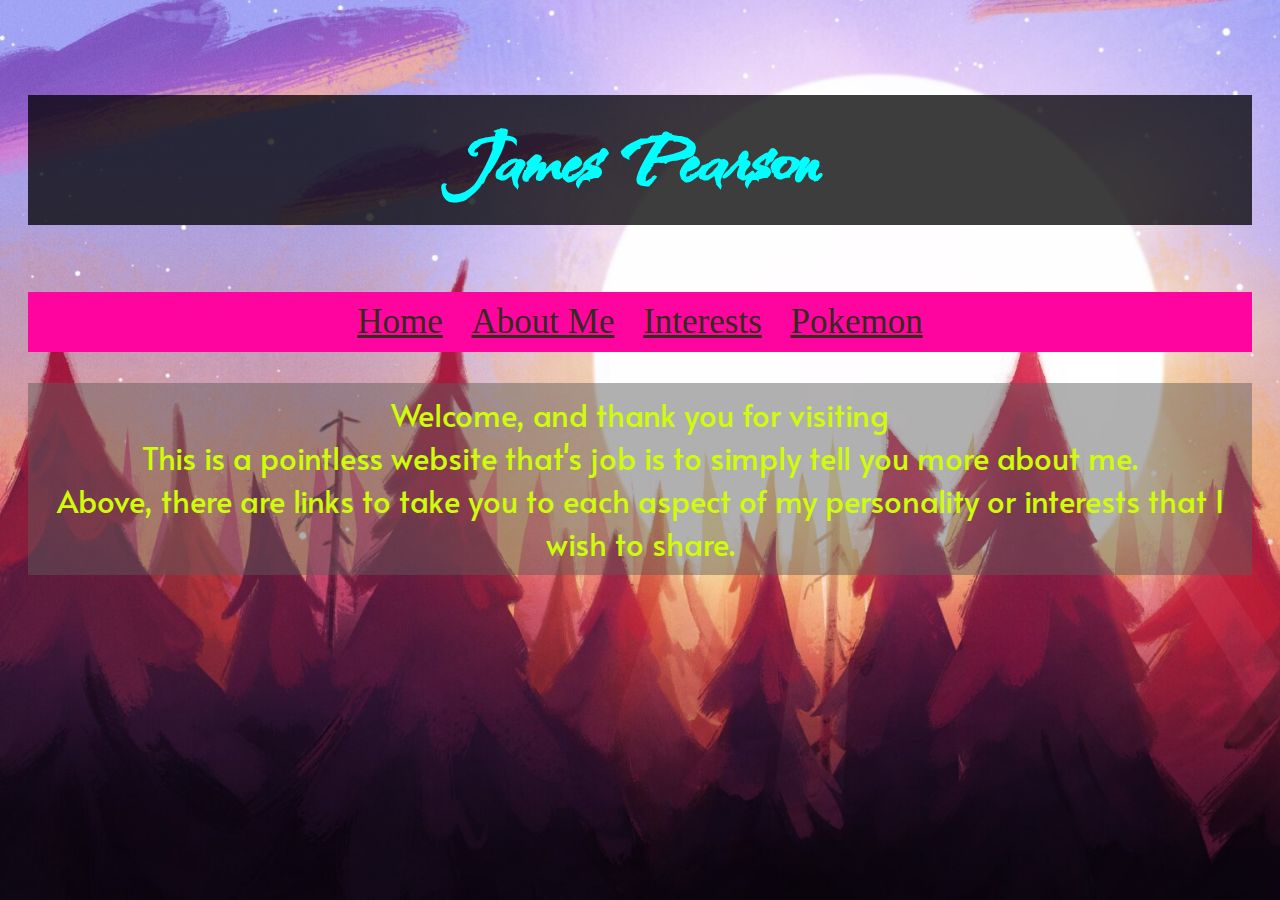
<file: index.html>
<!DOCTYPE html>
<html lang="en">
<head>
    <meta charset="UTF-8">
    <meta http-equiv="X-UA-Compatible" content="IE=edge">
    <meta name="viewport" content="width=device-width, initial-scale=1.0">
    <link rel="stylesheet" href="style.css">
    <title>Document</title>
</head>
<body class="page1">

    <h1>James Pearson</h1>

    <div id="navbar">
        <a href="index.html">Home</a>
        <a href="second_page.html">About Me</a>
        <a href="interests.html">Interests</a>
        <a href="pokemon.html">Pokemon</a>
    </div>
    
    <p class="intro">Welcome, and thank you for visiting<br>
    This is a pointless website that's job is to simply tell you more about me.<br>
    Above, there are links to take you to each aspect of my personality or interests that I wish to share.</p>

</body>
</html>
</file>
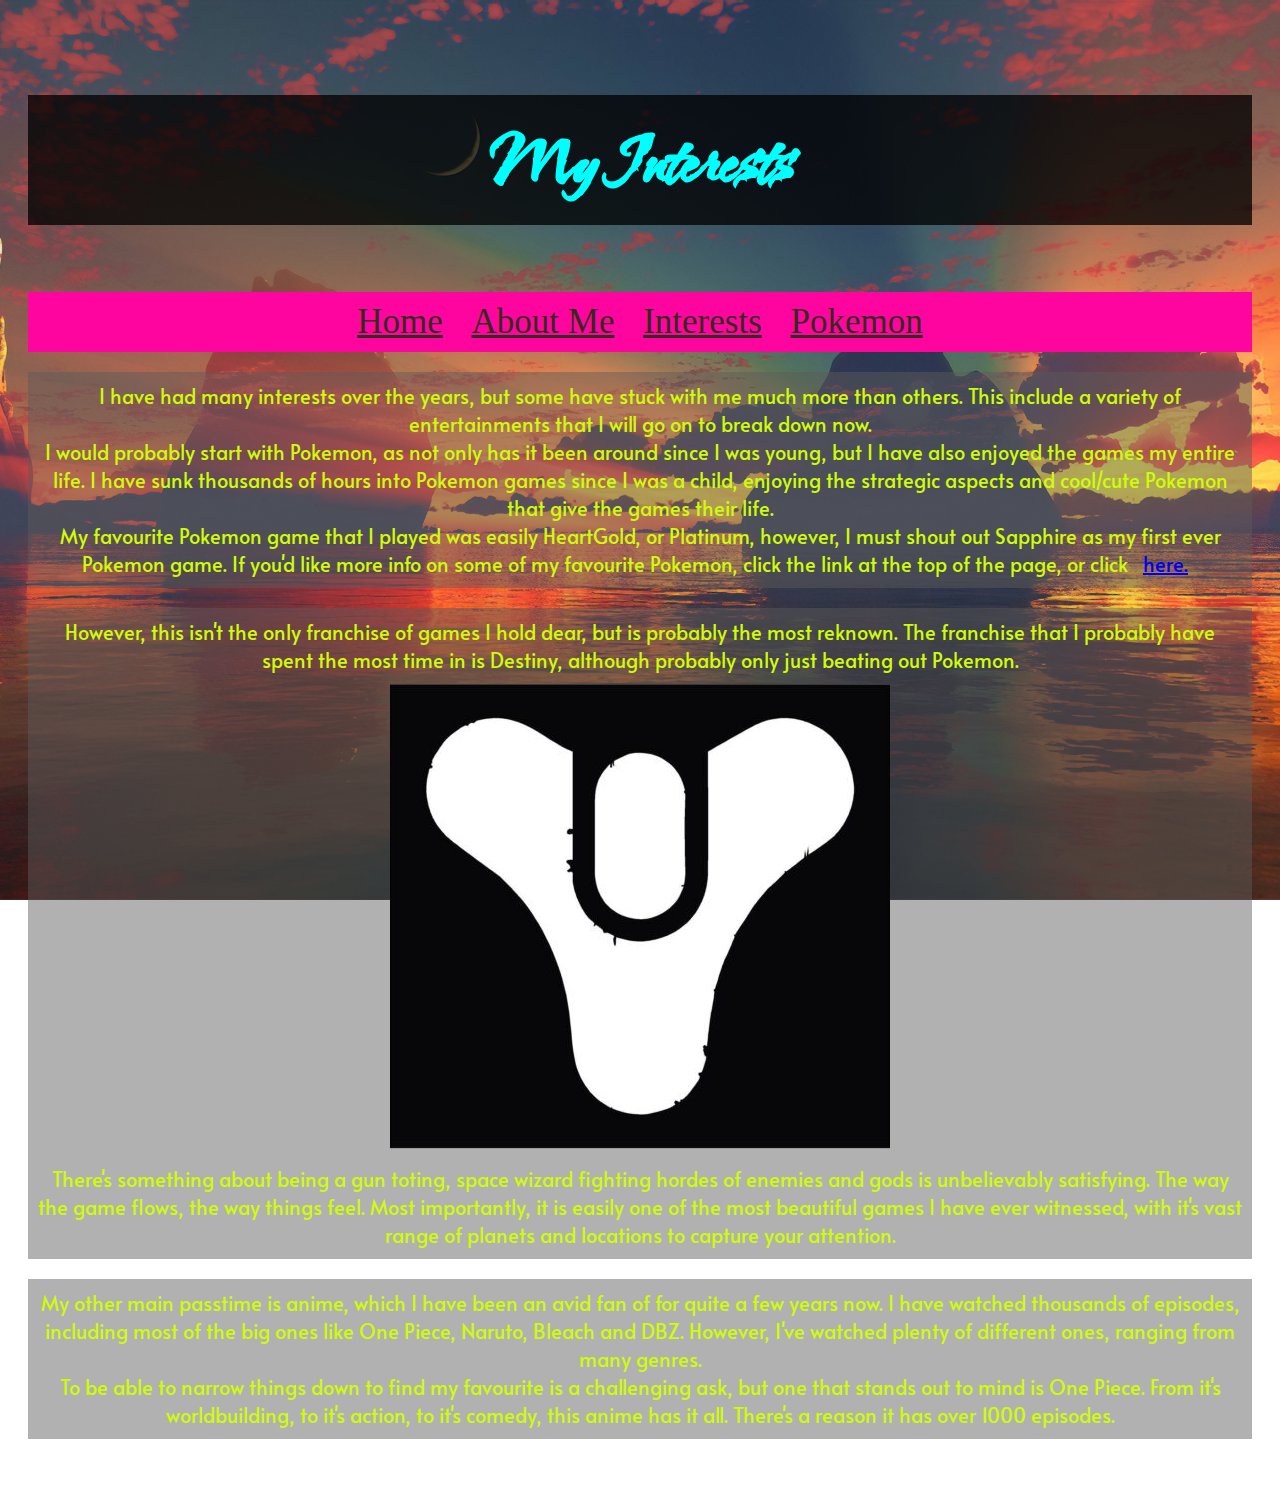
<file: interests.html>
<!DOCTYPE html>
<html lang="en">
<head>
    <meta charset="UTF-8">
    <meta http-equiv="X-UA-Compatible" content="IE=edge">
    <meta name="viewport" content="width=device-width, initial-scale=1.0">
    <link rel="stylesheet" href="style.css">
    <title>Document</title>
</head>
<body class="page3">

<h1>My Interests</h1>

    <div id="navbar">
        <a href="index.html">Home</a>
        <a href="second_page.html">About Me</a>
        <a href="interests.html">Interests</a>
        <a href="pokemon.html">Pokemon</a>
    </div>
    
<p class="interests">I have had many interests over the years, but some have stuck with me much more than others. This include a variety of entertainments that I will go on to break down now.<br>
I would probably start with Pokemon, as not only has it been around since I was young, but I have also enjoyed the games my entire life. I have sunk thousands of hours into Pokemon games since I was a child, enjoying the strategic aspects and cool/cute Pokemon that give the games their life.<br>
My favourite Pokemon game that I played was easily HeartGold, or Platinum, however, I must shout out Sapphire as my first ever Pokemon game. If you'd like more info on some of my favourite Pokemon, click the link at the top of the page, or click <a href="pokemon.html">here.</a></p>

<p class="interests">However, this isn't the only franchise of games I hold dear, but is probably the most reknown. The franchise that I probably have spent the most time in is Destiny, although probably only just beating out Pokemon.<br>
<img src="Destiny.jpg" alt="Destiny"><br>
There's something about being a gun toting, space wizard fighting hordes of enemies and gods is unbelievably satisfying. The way the game flows, the way things feel. Most importantly, it is easily one of the most beautiful games I have ever witnessed, with it's vast range of planets and locations to capture your attention.</p>

<p class="interests">My other main passtime is anime, which I have been an avid fan of for quite a few years now. I have watched thousands of episodes, including most of the big ones like One Piece, Naruto, Bleach and DBZ. However, I've watched plenty of different ones, ranging from many genres.<br>
To be able to narrow things down to find my favourite is a challenging ask, but one that stands out to mind is One Piece. From it's worldbuilding, to it's action, to it's comedy, this anime has it all. There's a reason it has over 1000 episodes.</p>

</body>
</html>
</file>
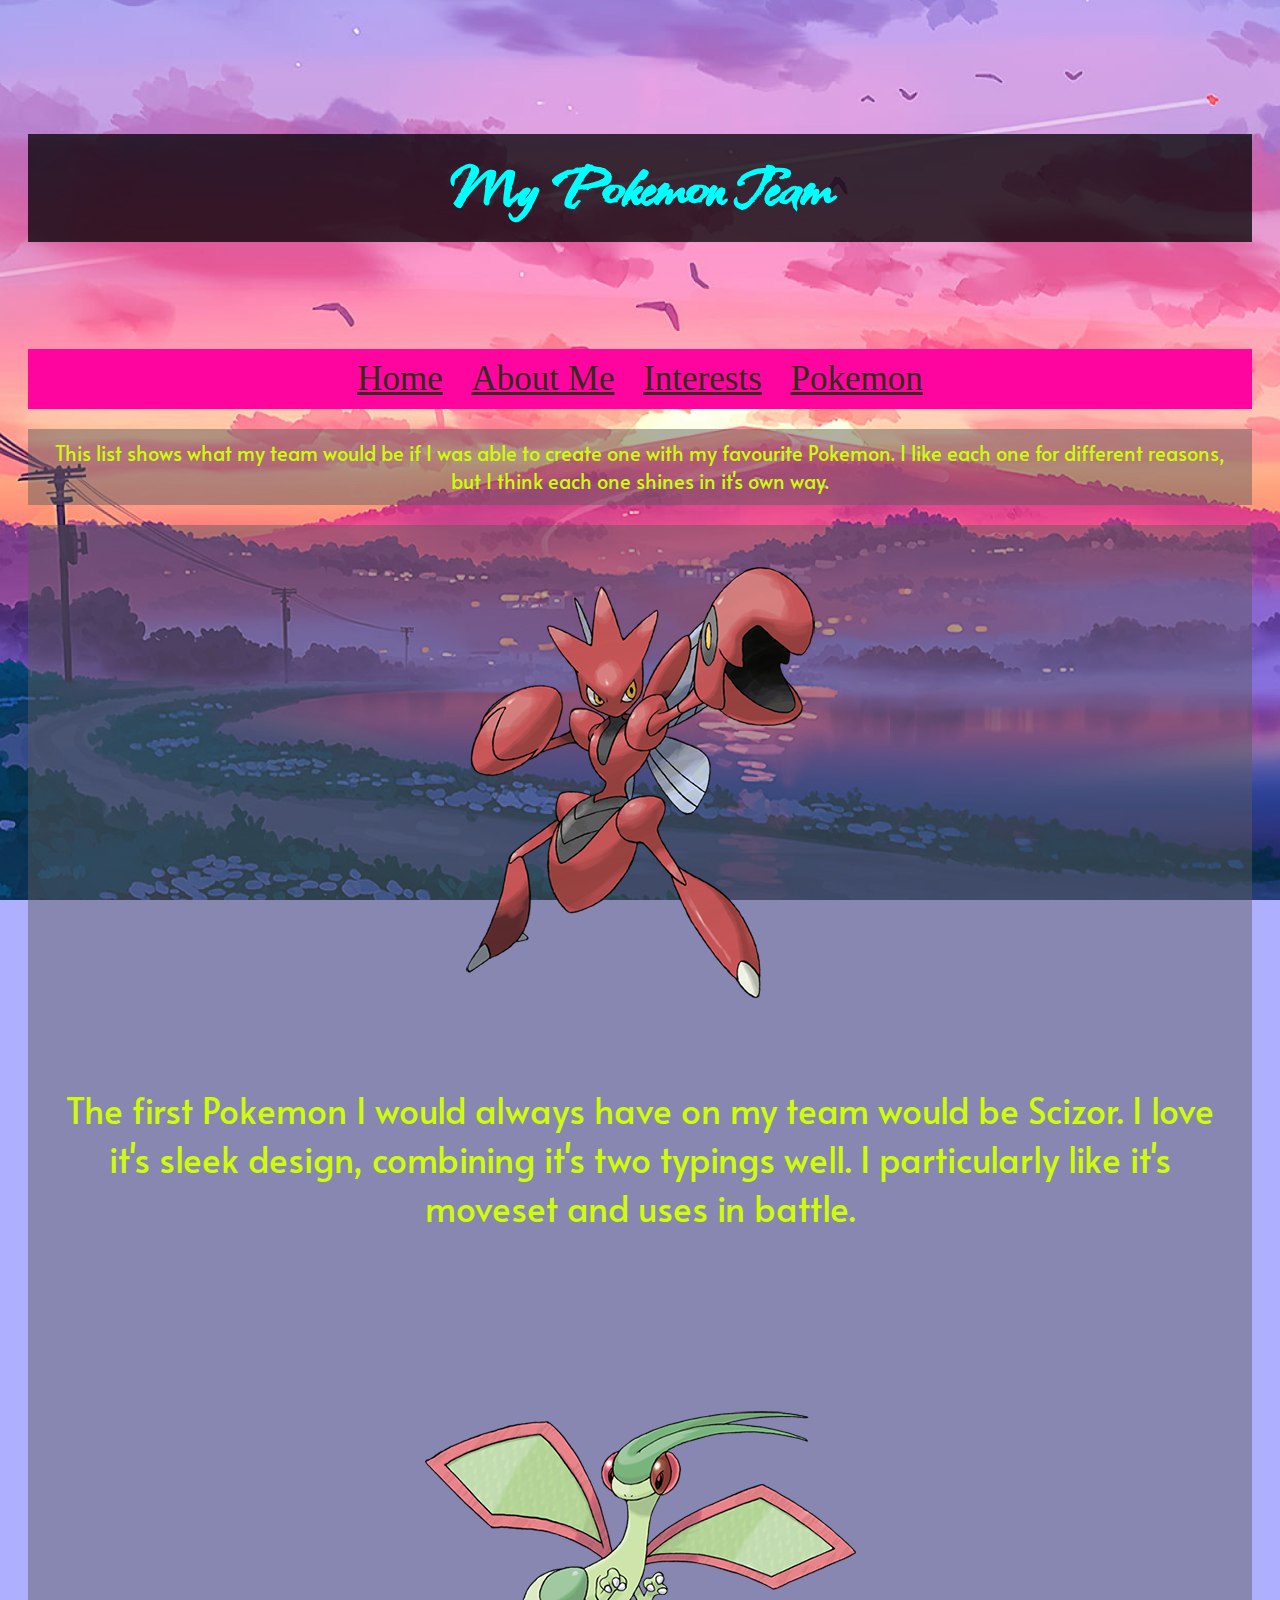
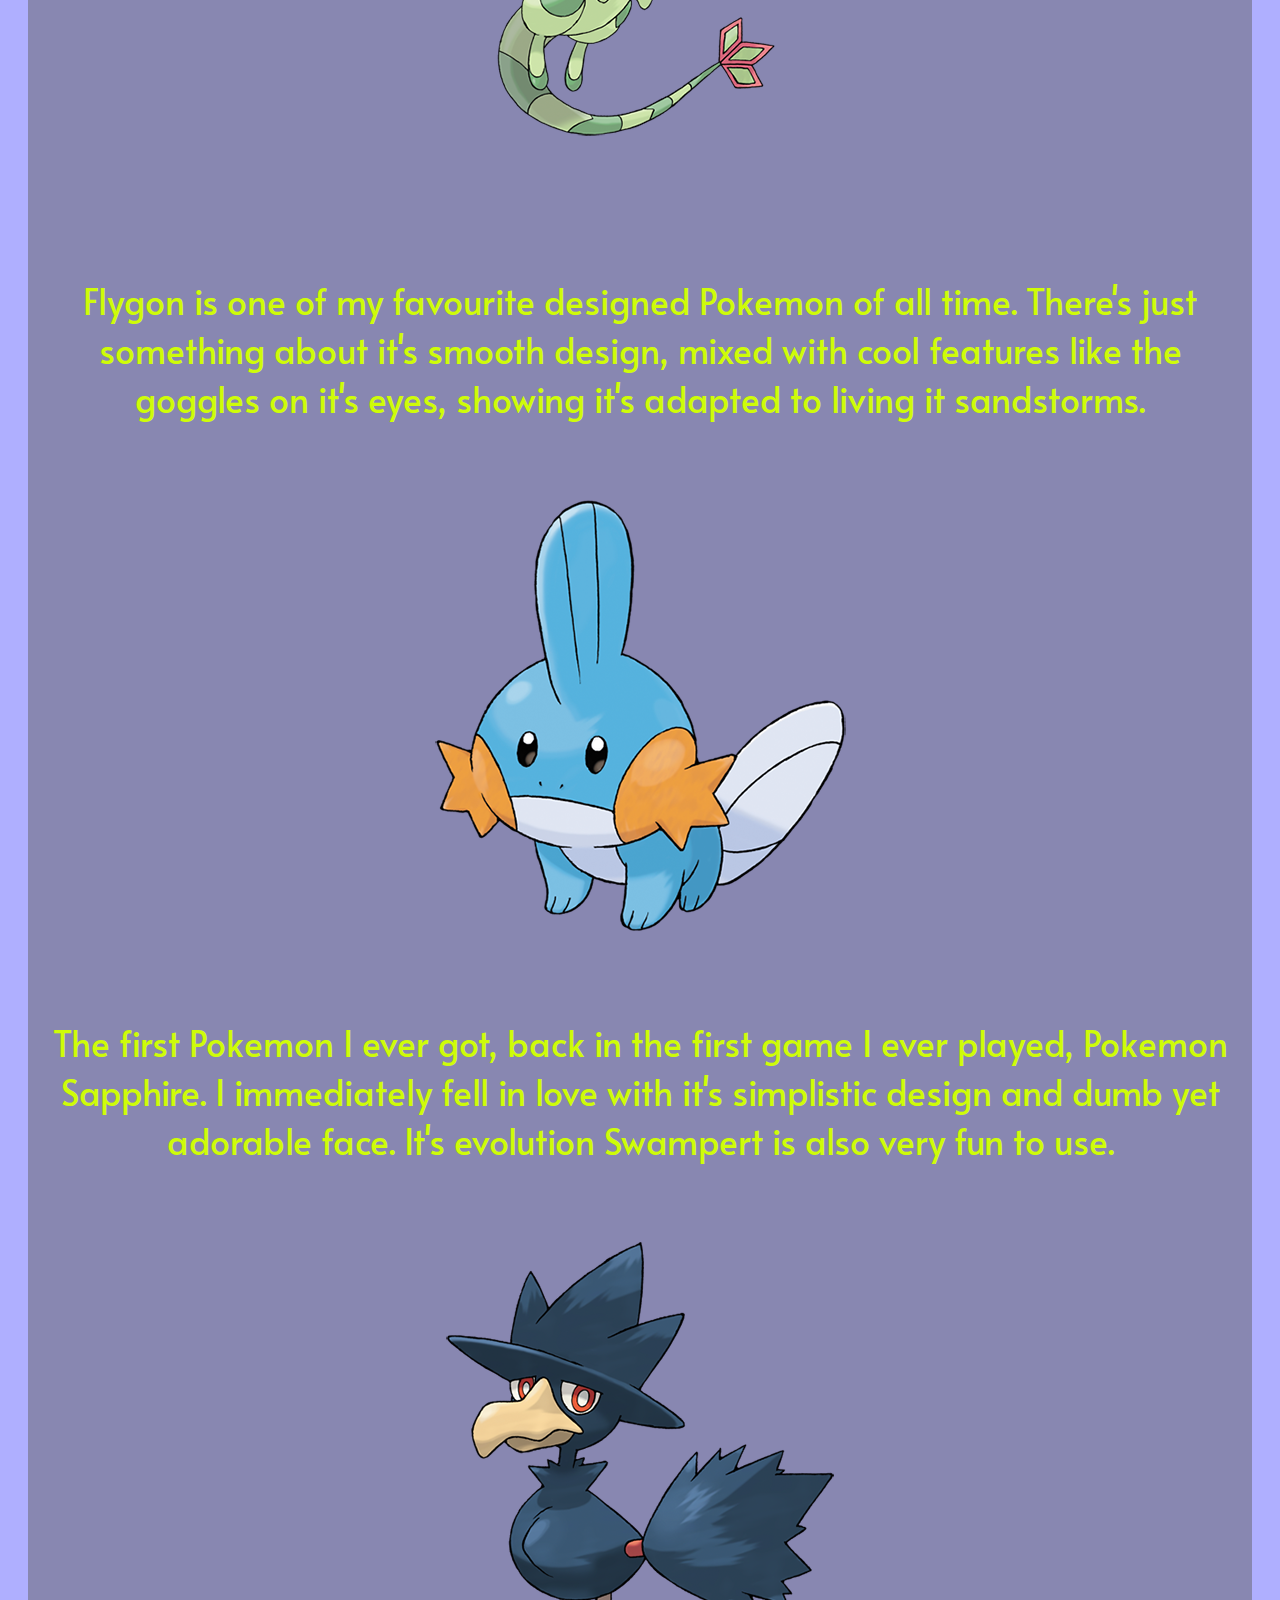
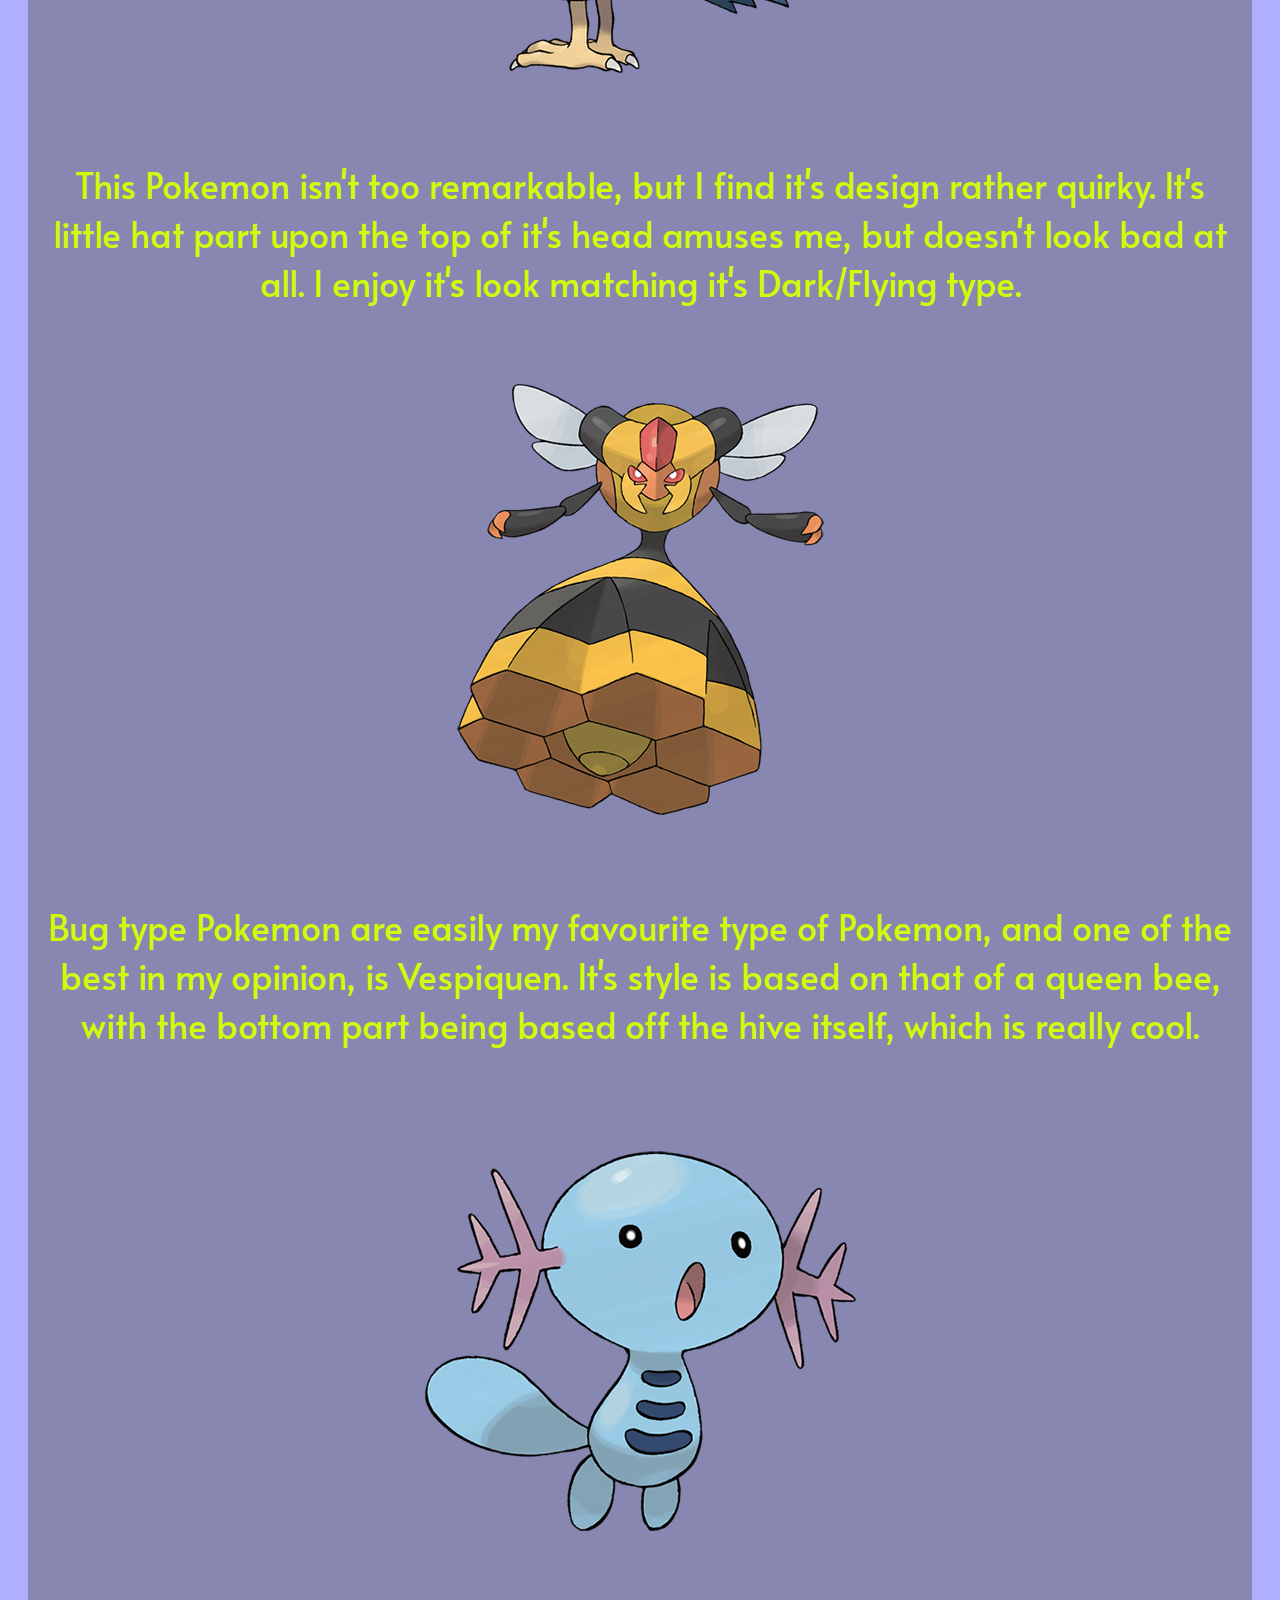
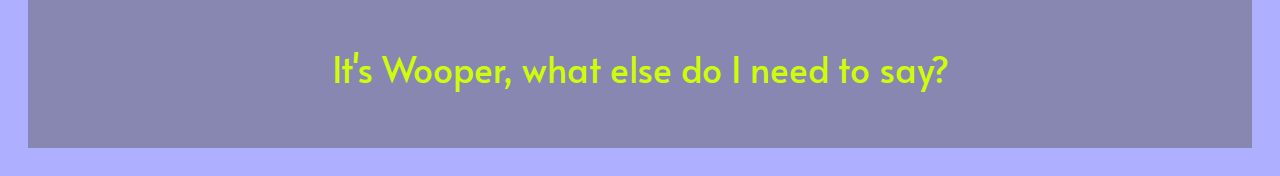
<file: pokemon.html>
<!DOCTYPE html>
<html lang="en">
<head>
    <meta charset="UTF-8">
    <meta http-equiv="X-UA-Compatible" content="IE=edge">
    <meta name="viewport" content="width=device-width, initial-scale=1.0">
    <link rel="stylesheet" href="style.css">
    <title>Document</title>
</head>
<body class="page4">

<h4>My Pokemon Team</h4>

    <div id="navbar">
        <a href="index.html">Home</a>
        <a href="second_page.html">About Me</a>
        <a href="interests.html">Interests</a>
        <a href="pokemon.html">Pokemon</a>
    </div>

    <p class="poke_explain">This list shows what my team would be if I was able to create one with my favourite Pokemon. I like each one for different reasons, but I think each one shines in it's own way.</p>

    <div class="pokelist">
        <img src="Scizor.png" alt="Scizor">
        <p>The first Pokemon I would always have on my team would be Scizor. I love it's sleek design, combining it's two typings well. I particularly like it's moveset and uses in battle.</p><br>
        <img src="Flygon.png" alt="Flygon"><br>
        <p>Flygon is one of my favourite designed Pokemon of all time. There's just something about it's smooth design, mixed with cool features like the goggles on it's eyes, showing it's adapted to living it sandstorms.</p>
        <img src="Mudkip.png" alt="Mudkip"><br>
        <p>The first Pokemon I ever got, back in the first game I ever played, Pokemon Sapphire. I immediately fell in love with it's simplistic design and dumb yet adorable face. It's evolution Swampert is also very fun to use.</p>
        <img src="Murkrow.png" alt="Murkrow"><br>
        <p>This Pokemon isn't too remarkable, but I find it's design rather quirky. It's little hat part upon the top of it's head amuses me, but doesn't look bad at all. I enjoy it's look matching it's Dark/Flying type.</p>
        <img src="Vespiquen.png" alt="Vespiquen"><br>
        <p>Bug type Pokemon are easily my favourite type of Pokemon, and one of the best in my opinion, is Vespiquen. It's style is based on that of a queen bee, with the bottom part being based off the hive itself, which is really cool.</p>
        <img src="Wooper.png" alt="Wooper"><br>
        <p>It's Wooper, what else do I need to say?</p>
    </div>


</body>
</html>
</file>
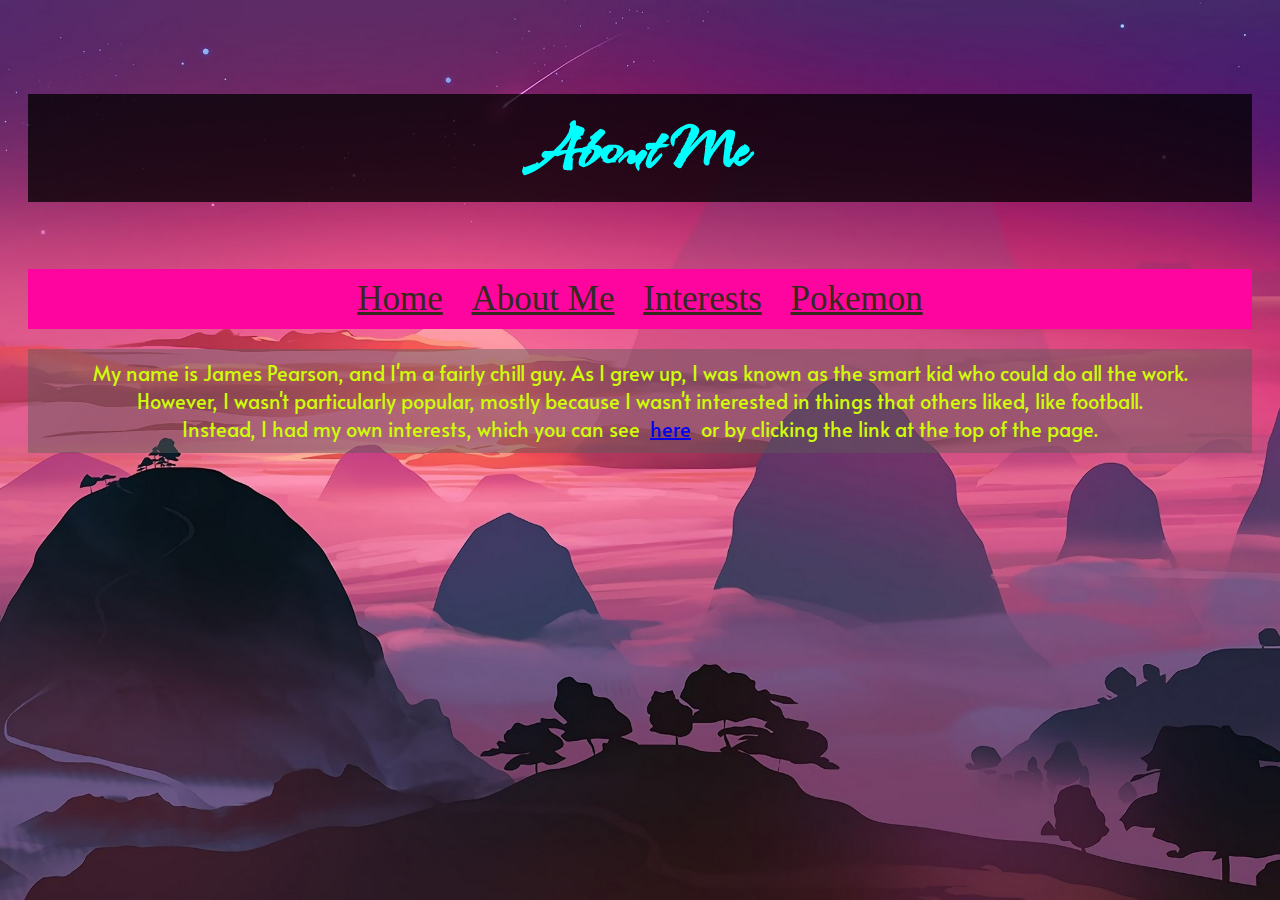
<file: second_page.html>
<!DOCTYPE html>
<html lang="en">
<head>
    <meta charset="UTF-8">
    <meta http-equiv="X-UA-Compatible" content="IE=edge">
    <meta name="viewport" content="width=device-width, initial-scale=1.0">
    <link rel="stylesheet" href="style.css">
    <title>Document</title>
</head>
<body class="page2">

    <h2>About Me</h2>

    <div id="navbar">
        <a href="index.html">Home</a>
        <a href="second_page.html">About Me</a>
        <a href="interests.html">Interests</a>
        <a href="pokemon.html">Pokemon</a>
    </div>

    <p class="info">My name is James Pearson, and I'm a fairly chill guy. As I grew up, I was known as the smart kid who could do all the work.<br>
    However, I wasn't particularly popular, mostly because I wasn't interested in things that others liked, like football. <br>
    Instead, I had my own interests, which you can see<a href="interests.html">here</a>or by clicking the link at the top of the page.</p>
    
</body>
</html>
</file>
<file: style.css>
@import url('https://fonts.googleapis.com/css2?family=Lato&display=swap');

@import url('https://fonts.googleapis.com/css2?family=Kolker+Brush&display=swap');

@import url('https://fonts.googleapis.com/css2?family=Alata&display=swap');


#navbar{
    background-color:rgb(255, 5, 159);
    text-align: center;
    font-size: 35px;
    justify-content: space-evenly;
}

#navbar a{
    color: rgb(53, 42, 29);
    text-decoration: underline;
}

#navbar a:hover{
    color: blue;
}

h1{
    color: aqua;
    background-color: rgba(0, 0, 0, 0.76);
    text-align: center;
    font-family:Kolker Brush;
    font-size: 100px;
}

*{
    box-sizing: border-box;
    padding:10px;
}

.page1{
    background-image: url(Trees.jpg);
    background-position: center;
    background-size: cover;
    background-repeat: no-repeat;
    background-attachment: fixed;
}

.intro{
    font-size: 31px;
    text-align: center;
    font-family: Alata;
    color: rgb(207, 252, 8);
    background-color: rgb(92, 91, 91, 0.473);
}

.page2{
    background-image: url(Rocks.jpg);
    background-position: center;
    background-size: cover;
    background-repeat: no-repeat;
    background-attachment: fixed;
}

h2{
    color: aqua;
    background-color: rgba(0, 0, 0, 0.76);
    text-align: center;
    font-family:Kolker Brush;
    font-size: 80px;
}

.page4{
    background-color: rgba(0, 0, 255, 0.315);
    background-image: url(Landscape.jpg);
    background-position: center;
    background-size: cover;
    background-repeat: no-repeat;
    background-attachment: fixed;
}

h4{
    color: aqua;
    background-color: rgba(0, 0, 0, 0.76);
    text-align: center;
    /* box-sizing: border-box;
    padding: 1px; */
    font-family:Kolker Brush;
    font-size: 80px;
}
.pokelist{
    font-size: 35px;
    text-align: center;
    color: rgb(207, 252, 8);
    background-color: rgba(92, 91, 91, 0.473);
    font-family: Alata;
}

.page3{
    background-image: url(Sea.jpg);
    background-position: center;
    background-size: cover;
    background-repeat: no-repeat;
    background-attachment: fixed;
}

.info{
    font-size: 20px;
    text-align: center;
    font-family: Alata;
    color: rgb(207, 252, 8);
    background-color: rgba(92, 91, 91, 0.473);
}

.poke_explain{
    font-size: 20px;
    text-align: center;
    font-family: Alata;
    color: rgb(207, 252, 8);
    background-color: rgba(92, 91, 91, 0.473);
}

.interests{
    font-size: 20px;
    text-align: center;
    font-family: Alata;
    color: rgb(207, 252, 8);
    background-color: rgba(92, 91, 91, 0.473);
}
</file>
